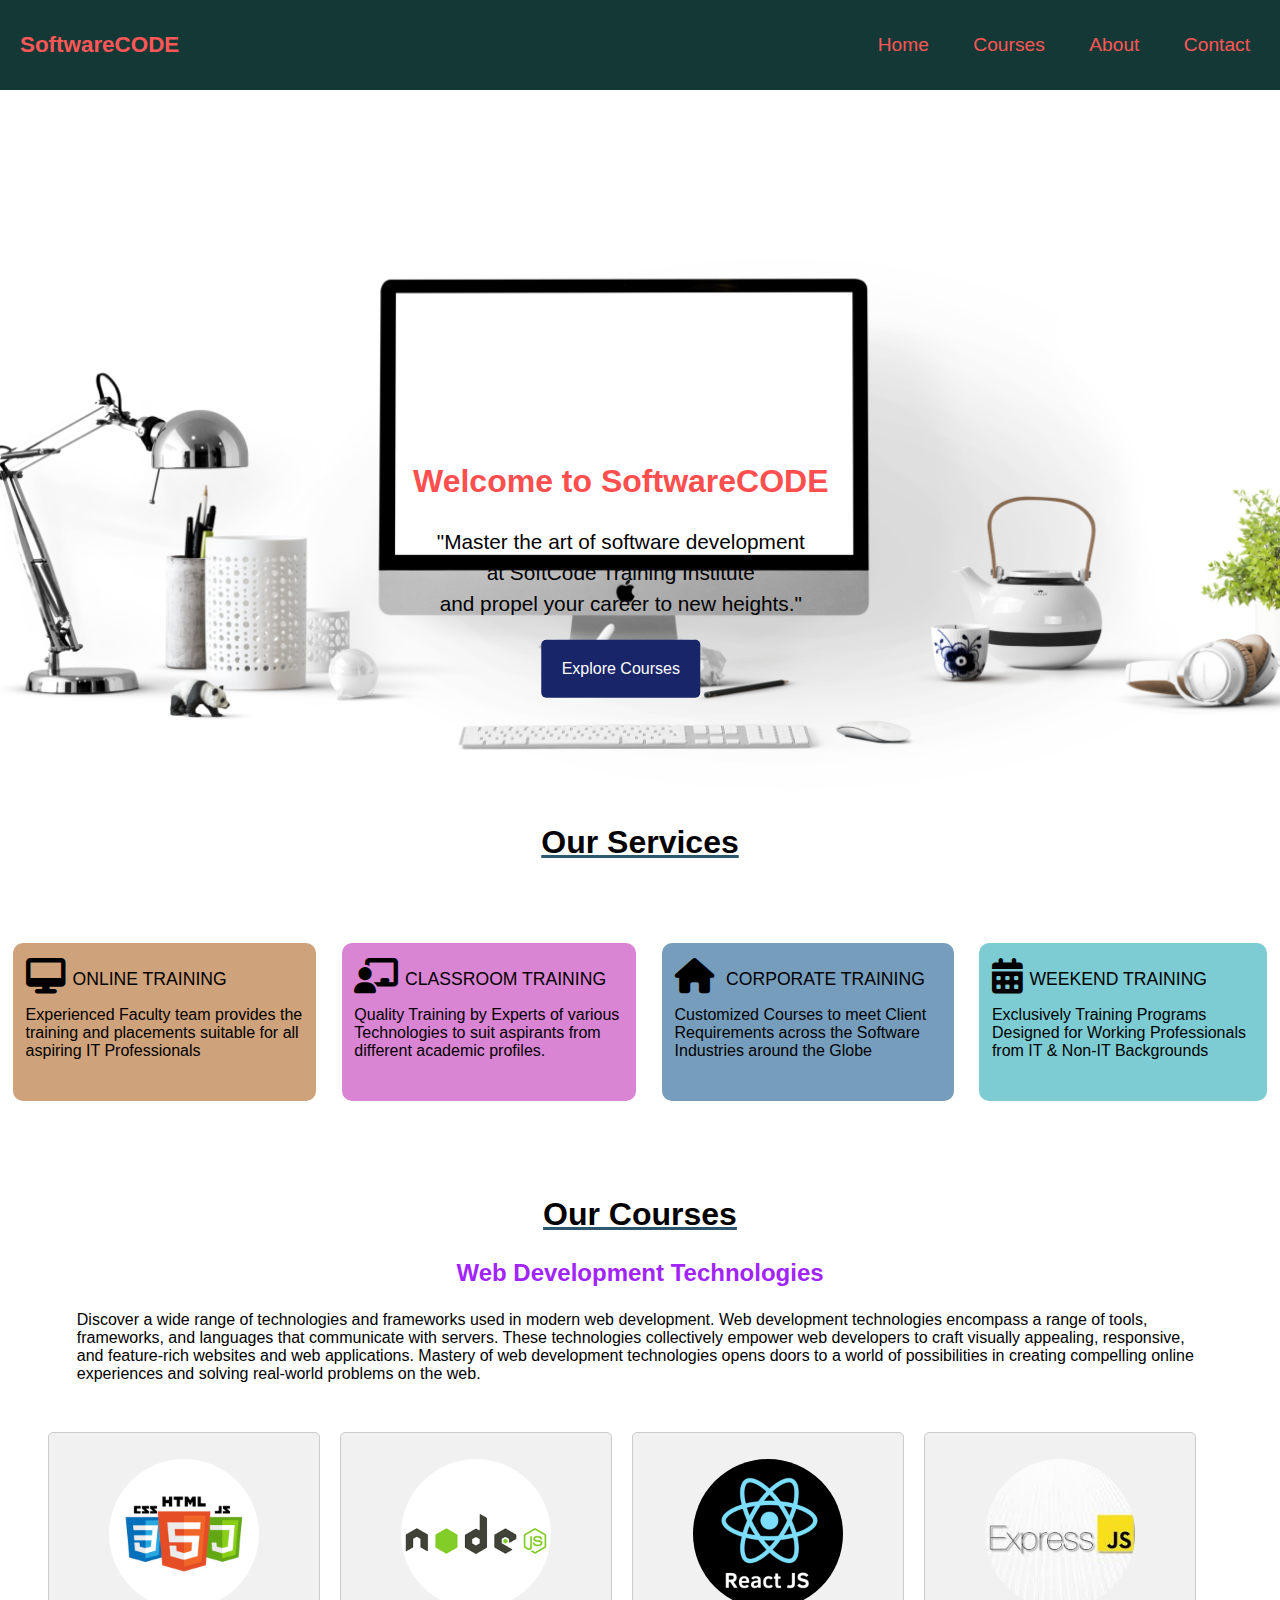
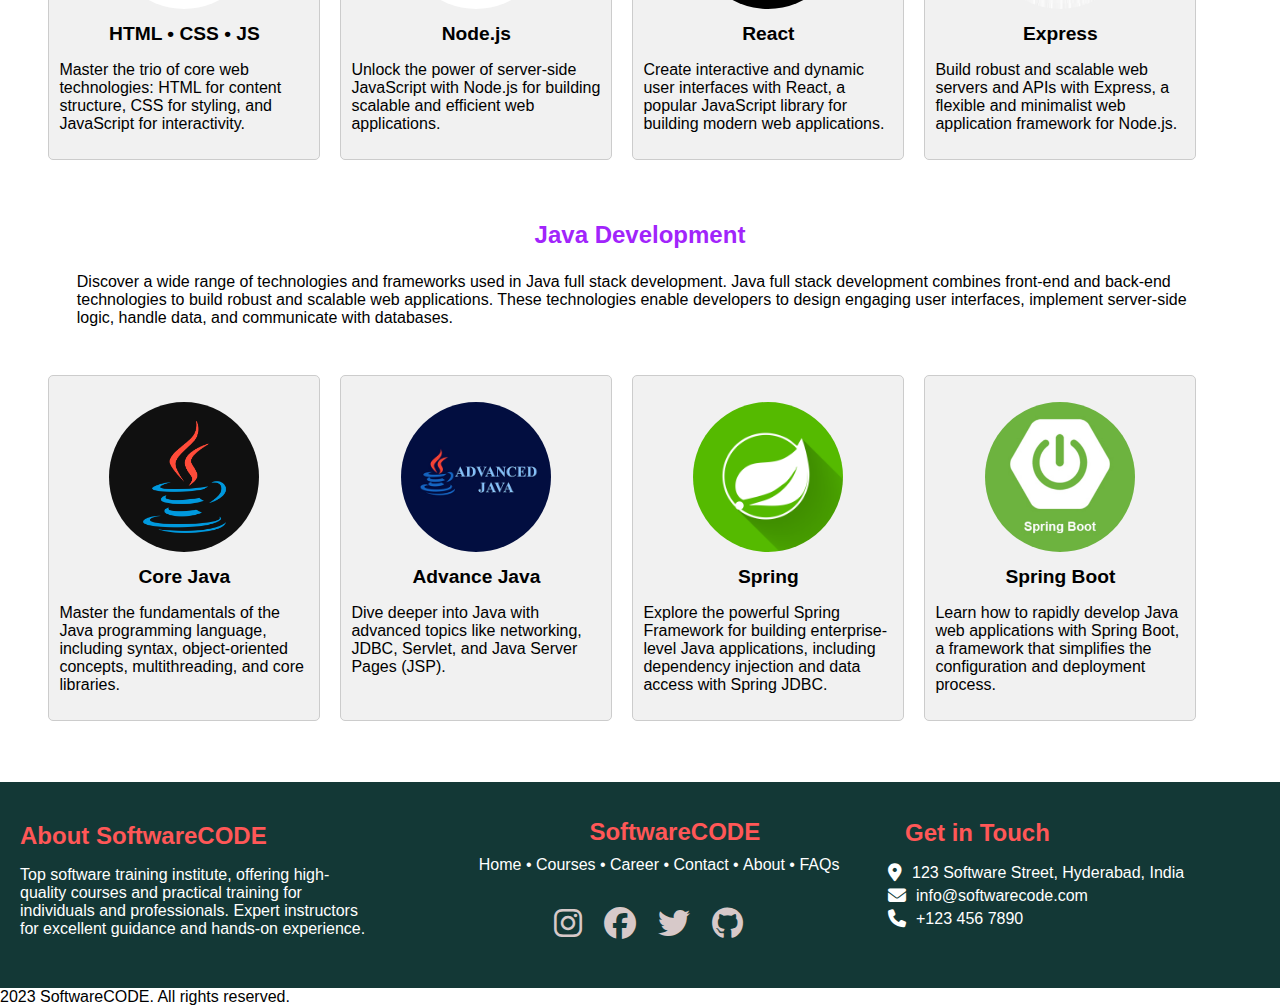
<file: landingPage/index.html>
<!DOCTYPE html>
<html lang="en">
<head>
  <meta charset="UTF-8">
  <meta name="viewport" content="width=device-width, initial-scale=1.0">
  <title>SoftwareCODE - Software Training Institute</title>
  <link rel="stylesheet" href="https://cdnjs.cloudflare.com/ajax/libs/font-awesome/6.4.0/css/all.min.css">
  <link rel="stylesheet" href="assets/css/style.css">
</head>
<body>
  <header>
    <div class="container">
      <h1 class="logo">SoftwareCODE</h1>
      <nav>
        <ul class="navbar">
          <li><a href="#home">Home</a></li>
          <li><a href="#courses">Courses</a></li>
          <li><a href="#about">About</a></li>
          <li><a href="#contact">Contact</a></li>
        </ul>
      </nav>
    </div>
  </header>

  <div id="home">
    <div class="main-content">
      <h2>Welcome to SoftwareCODE</h2>
      <p>"Master the art of software development<br> at SoftCode Training Institute <br>and propel your career to new heights."</p>
      <a href="#courses" class="button">Explore Courses</a>
    </div>
    <div class="bg">
      <img src="assets/images/bg.jpg.jpg" style="width: 100%; height: 100%;"/>
    </div>
  </div>

  <section>
    <h2>Our Services</h2>
    <div class="info">
      <div class="info-card">
        <i class="fa-solid fa-desktop fa-xl"></i><span class="heading" >ONLINE TRAINING</span>
        <p>Experienced Faculty team provides the training and placements suitable for all aspiring IT Professionals</p>
      </div>
      <div class="info-card">
        <i class="fa-solid fa-chalkboard-user fa-xl"></i><span class="heading" >CLASSROOM TRAINING</span>
        <p>Quality Training by Experts of various Technologies to suit aspirants from different academic profiles.</p>
      </div>
      <div class="info-card">
        <i class="fa-solid fa-house fa-xl"></i><span class="heading" > CORPORATE TRAINING</span>
        <p>Customized Courses to meet Client Requirements across the Software Industries around the Globe</p>
      </div>
      <div class="info-card">
        <i class="fa-solid fa-calendar-days fa-xl"></i><span class="heading" >WEEKEND TRAINING</span>
        <p>Exclusively Training Programs Designed for Working Professionals from IT & Non-IT Backgrounds</p>
      </div>
    </div>
  </section>

  <section>
    <div class="web">
      <div class="web-intro">
        <h2>Our Courses</h2>
      </div>
      <div class="web-contents">
        <h3>Web Development Technologies</h3>
        <p>Discover a wide range of technologies and frameworks used in modern web development.
          Web development technologies encompass a range of tools, frameworks, and languages that
          communicate with servers. These technologies collectively empower web developers to craft
          visually appealing, responsive, and feature-rich websites and web applications. Mastery of
          web development technologies opens doors to a world of possibilities in creating compelling
          online experiences and solving real-world problems on the web.</p>
      </div>
      <div class="web-cards">
        <div class="card html-css-js">
          <figure>
            <img src="assets/images/htmlcssjs-overview.png" alt="HTML, CSS, and JavaScript">
            <figcaption>HTML &#x2022; CSS &#x2022; JS</figcaption>
          </figure>
          <p>Master the trio of core web technologies: HTML for content structure, CSS for styling, and JavaScript for interactivity.</p>
        </div>
        <div class="card nodejs">
          <figure>
            <img src="assets/images/node js.png" alt="Node.js">
            <figcaption>Node.js</figcaption>
          </figure>
          <p>Unlock the power of server-side JavaScript with Node.js for building scalable and efficient web applications.</p>
        </div>
        <div class="card react">
          <figure>
            <img src="assets/images/reactjs-img.webp" alt="React">
            <figcaption>React</figcaption>
          </figure>
          <p>Create interactive and dynamic user interfaces with React, a popular JavaScript library for building modern web applications.</p>
        </div>
        <div class="card express">
          <figure>
            <img src="assets/images/expressjs.jpg" alt="Express">
            <figcaption>Express</figcaption>
          </figure>
          <p>Build robust and scalable web servers and APIs with Express, a flexible and minimalist web application framework for Node.js.</p>
        </div>
      </div>
      
    </div>
  </section>

  <section>
    <div class="web">
      <div class="web-contents">
        <h3>Java Development</h3>
        <p>Discover a wide range of technologies and frameworks used in Java full stack development. Java full stack development combines front-end and back-end technologies to build robust and scalable web applications. These technologies enable developers to design engaging user interfaces, implement server-side logic, handle data, and communicate with databases.</p>
      </div>
      <div class="web-cards">
        <div class="card core java">
          <figure>
            <img src="assets/images/core java.png" alt="HTML, CSS, and JavaScript">
            <figcaption>Core Java</figcaption>
          </figure>
          <p>Master the fundamentals of the Java programming language, including syntax, object-oriented concepts, multithreading, and core libraries.</p>
        </div>
        <div class="card adv java">
          <figure>
            <img src="assets/images/adv java.jpg" alt="Node.js">
            <figcaption>Advance Java</figcaption>
          </figure>
          <p>Dive deeper into Java with advanced topics like networking, JDBC, Servlet, and Java Server Pages (JSP).</p>
        </div>
        <div class="card spring">
          <figure>
            <img src="assets/images/spring1.png" alt="React">
            <figcaption>Spring</figcaption>
          </figure>
          <p>Explore the powerful Spring Framework for building enterprise-level Java applications, including dependency injection and data access with Spring JDBC.</p>
        </div>
        <div class="card springboot">
          <figure>
            <img src="assets/images/springboot.webp" alt="Express">
            <figcaption>Spring Boot</figcaption>
          </figure>
          <p>Learn how to rapidly develop Java web applications with Spring Boot, a framework that simplifies the configuration and deployment process.</p>
        </div>
      </div>
    </div>
</section>

<footer>
  <div class="about">
    <h2>About SoftwareCODE</h2>
    <p>Top software training institute, offering high-quality courses and practical training for individuals and professionals. Expert instructors for excellent guidance and hands-on experience.</p>
  </div>
  <div class="leftbox">
    <h1 class="logo">SoftwareCODE</h1>
    <a href="#">Home</a> &#x2022;
    <a href="#">Courses</a> &#x2022;
    <a href="#">Career</a> &#x2022;
    <a href="#">Contact</a> &#x2022;
    <a href="#">About</a> &#x2022;
    <a href="#">FAQs</a>
    <div class="social-icons">
      <a href="#instagram"><i class="fab fa-instagram"></i></a>
      <a href="#facebook"><i class="fab fa-facebook"></i></a>
      <a href="#twitter"><i class="fab fa-twitter"></i></a>
      <a href="#github"><i class="fab fa-github"></i></a>
    </div>
  </div>
  <div class="contact-info">
    <h3>Get in Touch</h3>
    <ul>
      <li>
        <i class="fas fa-map-marker-alt"></i>
        <span>123 Software Street, Hyderabad, India</span>
      </li>
      <li>
        <i class="fas fa-envelope"></i>
        <span>info@softwarecode.com</span>
      </li>
      <li>
        <i class="fas fa-phone"></i>
        <span>+123 456 7890</span>
      </li>
    </ul>
  </div>
</footer>
<div>2023 SoftwareCODE. All rights reserved.</div>
</body>
</html>
</file>
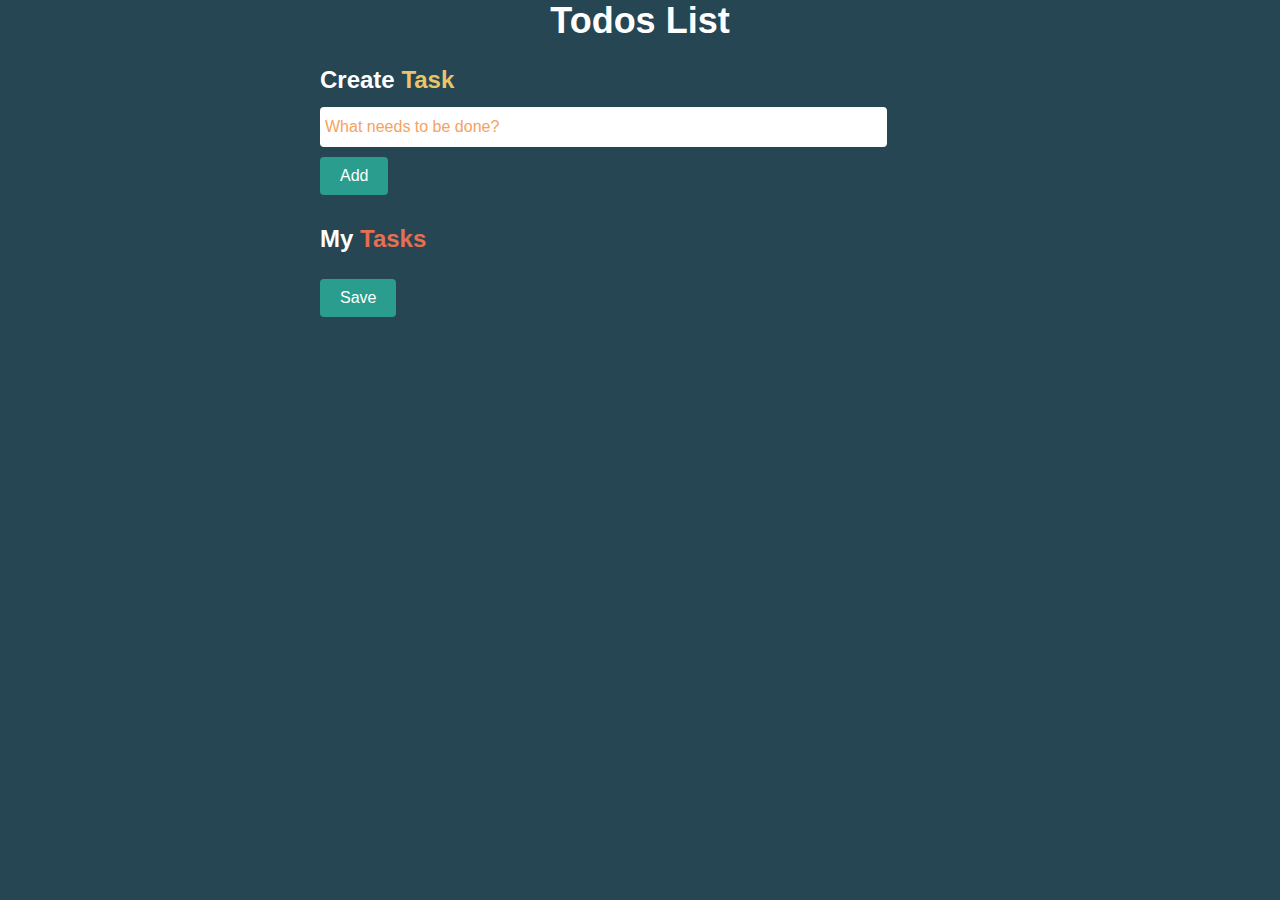
<file: ToDoList/index.html>
<!DOCTYPE html>
<html lang="en">
<head>
  <meta charset="UTF-8">
  <meta name="viewport" content="width=device-width, initial-scale=1.0">
  <title>SoftwareCODE - Software Training Institute</title>
  <link rel="stylesheet" href="https://cdnjs.cloudflare.com/ajax/libs/font-awesome/6.4.0/css/all.min.css">
  <link rel="stylesheet" href="assets/css/style.css">
</head>
<body>
  <div class="todos-bg">
    <div class="container">
      <div class="row">
        <div class="column">
          <h1 class="heading">Todos List</h1>
          <h1 class="create-task-heading">
            Create <span class="create-task-heading-subpart">Task</span>
          </h1>
          <input
            type="text"
            id="todoUserInput"
            class="todo-user-input"
            placeholder="What needs to be done?"
          />
          <br/>
          <button class="button" id="addTodoButton">Add</button>
          <h1 class="todo-items-heading">
            My <span class="todo-items-heading-subpart">Tasks</span>
          </h1>
          <ul class="todo-items-container" id="todoItemsContainer"></ul>
          <button class="button" id="saveTodoButton">Save</button>
        </div>
      </div>
    </div>
  </div>


<script src="assets/js/script.js"></script>
</body>
</html>
</file>
<file: landingPage/assets/css/style.css>
/* Add your custom styles here */
body {
    margin: 0;
    font-family: Arial, sans-serif;
  }
  
  .container {
    display: flex;
    flex-direction: row;
    justify-content:space-between ;
    align-items: center;
    width: 100%;
    height: 10vh;
  }
  
  header {
    background-color: #133836;
    color: #ff5757;
  }
  
  .logo {
    font-size: 1.4em;
    padding-left: 20px;
    color:#ff5757;

  }
  
  .navbar {
    list-style: none;
    margin: 0;
    padding: 0;
  }
  
  .navbar li {
    display: inline-block;
    margin-right: 10px;
    padding-right: 20px;
  }
  
  .navbar li a {
    text-decoration: none;
    color: #ff5757;
    margin-left: 10px;
    font-size: 1.2em;
    
  }
  .navbar li a:hover{
    
      color: rgb(23, 224, 231);
      text-decoration: underline;
    }

    .home {
      position: relative;
    }
  .button:hover{
        background-color: #a124fb;
    }
    .main-content {
      position: absolute;
      top: 63%;
      left: 48.5%;
      transform: translate(-50%, -50%);
      z-index: 1;
      text-align: center;
    }
    
    .bg {
      position: relative;
    }
    
    .bg img {
      width: 100%;
      height: 100%;
      object-fit: cover;
    }
    
    .main-content h2{
      text-align: center;
      font-size: 2em;
      color: #ff4e4e;
    }
    
    .main-content p{
      line-height: 1.5;
      text-align: center;
      font-size: 1.3em;
    }
    
  .section p {
    font-size: 18px;
    margin-bottom: 20px;
  }
  
  .button {
    display: inline-block;
    background-color: #182568;
    color: #fff;
    padding: 20px 20px;
    text-decoration: none;
    border-radius: 5px;
  }

  /* info */
  section h2{
    text-align: center;
    font-size: 2em;
    text-decoration:3px underline #2e5770;
  }
  .info{
    display: flex;
    flex-direction: row;
    align-items: center;
    height: 30vh;
    width: 100%;

  }
  .info .info-card {
    margin: 0 1%;
    text-align: left;
    padding: 2% 1%;
    border-radius: 10px;
  }
  .info .info-card i{
    margin-right: 2.5%;
    font-size: 2.2em;
  }
  .info .info-card span{
    font-size: 1.1em;    
  }
  .info .info-card:nth-child(1){
    background-color: #cea27b;
  }
  .info .info-card:nth-child(2){
    background-color: #da85d3;
  }
  .info .info-card:nth-child(3){
    background-color: #769ebc;
  }
  .info .info-card:nth-child(4){
    background-color: #7eccd3;
  }


  .web{
    margin: 3% 0;
    
  }
  .web-intro{
    padding: 0px;
    margin: 0px;
  }
  .web-intro h3{
    text-align: center;
  }
  .web-intro p{
    text-align: center;
  }
  .web-contents{
    padding: 0px;
    margin: 0 6%;
    color: #a124fb;
  }
  .web-contents h3{
    text-align: center;
    font-size: 1.5em;
    margin-top: 15px;

  }
  .web-contents p{
    color: #000000;
    margin: 0;
    padding: 0%;
  }
  .web-cards {
    display: flex;
    flex-wrap: wrap;
    margin: 2% 2%;
    text-align: left;
    padding: 1% 1%;
    border-radius: 10px;
  }
  
  .web-cards .card {
    width: 250px;
    margin: 10px;
    padding: 10px;
    border: 1px solid #ccc;
    border-radius: 5px;
    text-align: center;
    background-color: #f1f1f1;
  }
  
  .web-cards .card img {
    width: 150px;
    height: 150px;
    object-fit: cover;
    border-radius: 50%;
    margin-bottom: 10px;
  }
  
  .web-cards .card figcaption {
    font-weight: bold;
    font-size: 1.2em;
    
  }
  
  .web-cards .card p {
    color: black;
    text-align: left;
    word-wrap: normal;
    font-size: 1em;
  }
  /* .web .button button{
    background-color: #7eccd3;
    text-align: center;
    position: absolute;
    left:50%;
    padding: 10px 20px;
    border-radius: 6px;
    border: none;
    font-size: 1.1em;
    font-weight: 1em;
    
    } */
    section button:hover{
      transform: scale(1.2);
      background-color: #d423ab;
    }
  

  /* footer */
  footer {
    background-color: #133836;
    color: #fff;
    padding: 20px;
    display: flex;
    flex-wrap: wrap;
    justify-content: space-between;
  }
  
  .about {
    flex-basis: 34%;
    margin-bottom: 20px;
  }
  
  .about h2 {
    font-size: 24px;
    margin-bottom: 10px;
    color: #ff5757;
    text-align: start;
  }
  
  .about p {
    font-size: 16px;
    margin-bottom: 10px;
    width: 84%;

  }
  
  .leftbox {
    flex-basis: 30%;
    margin-bottom: 20px;

  }
  
  .leftbox .logo {
    font-size: 24px;
    margin-bottom: 10px;
    color: #ff5757;
    text-align: center;

  }
  
  .leftbox a {
    display: inline-block;
    color: #fff;
    text-decoration: none;
    margin-bottom: 5px;
  }
  
  .contact-info {
    flex-basis: 20%;
    margin-bottom: 20px;
    flex-basis: 30%;
    
  }
  
  .contact-info h3 {
    font-size: 24px;
    margin-bottom: 10px;
    color: #ff5757;
    margin: 17px;
  }
  
  .contact-info ul {
    list-style: none;
    padding: 0;
    margin: 0;
  }
  
  .contact-info ul li {
    display: flex;
    align-items: center;
    margin-bottom: 5px;
  }
  
  .contact-info ul li i {
    margin-right: 10px;
    font-size: 18px;
  }
  
  .contact-info ul li span {
    font-size: 16px;
  }
  .social-icons {
    margin: 5% 4% 0 18%;
  }
  
  .social-icons a{
    display: inline-block;
    margin:3% 3%;
    color: #333;
    font-size: 20px;
    transition: color 0.3s;

  }
  .social-icons a i{
    color:#d7c9c9;
    font-size: 1.6em;
  }
  
  .social-icons a i:hover {
    transform: scale(1.4);
  }
  
  .social-icons a[href*="instagram"] i:hover {
    color: #f736f7; /* insta - Blue */
  }
  .social-icons a[href*="facebook"] i:hover {
    color: #2b62d7; /* Facebook - Blue */
  }
  
  .social-icons a[href*="twitter"] i:hover  {
    color: #1da1f2; /* Twitter - Blue */
  }
  
  .social-icons a[href*="github"] i:hover  {
    color: #ffdb27; /* GitHub - Default Color */
  }
</file>
<file: ToDoList/assets/css/style.css>
:root {
  --charcoal: #264653ff;
  --persian-green: #2a9d8fff;
  --saffron: #e9c46aff;
  --sandy-brown: #f4a261ff;
  --burnt-sienna: #e76f51ff;
}

body {
  font-family: Arial, sans-serif;
  background-color: var(--charcoal);
  color: white;
  margin: 0;
  padding: 0;
}

.container {
  display: flex;
  justify-content: center;
  width: 100%;
  height: 100vh;
}
.row{
  width: 50%;
}

.heading {
  font-size: 36px;
  margin-top: 0;
  text-align: center;
}

.create-task-heading {
  font-size: 24px;
  margin: 0;
}

.create-task-heading-subpart {
  color: var(--saffron);
}

.todo-user-input {
  width: 87%;
  height: 30px;
  padding: 5px;
  border: none;
  border-radius: 4px;
  margin-top: 2%;
  font-size: 16px;
  outline: none; 
}

.todo-user-input::placeholder {
  color: var(--sandy-brown);
}

.button {
  padding: 10px 20px;
  background-color: var(--persian-green);
  color: white;
  border: none;
  border-radius: 4px;
  font-size: 16px;
  cursor: pointer;
  margin-top: 10px;
}

.button:hover {
  background-color: #249c56ff; /* Darker shade on hover */
}

.todo-items-heading {
  font-size: 24px;
  margin-top: 30px;
}

.todo-items-heading-subpart {
  color: var(--burnt-sienna);
}

.todo-items-container {
  list-style-type: none;
  padding: 0;
  max-width: 570px;
  margin: 0 0; 
  background-color: #333333;
  border-radius: 4px;
  box-shadow: 0 2px 4px rgba(0, 0, 0, 0.4); /* Add shadow */
}

.todo-item-container {
  display: grid;
  grid-template-columns: 30px 450px 30px; /* Use 1fr to fill remaining space */
  gap: 1rem;
  border-bottom: 2px solid var(--burnt-sienna);
  align-items: center;
  padding: 10px;
}

.checkbox-input {
  margin-right: 10px;
  cursor: pointer;
  width: 20px;
  height: 20px;
  padding: 0;
}

.checkbox-label {
  cursor: pointer;
  font-size: 16px;
  display: inline-block;
  padding-top: 3%;
  word-wrap: normal;
  padding-bottom: 0;
  color: white;
}

.checked {
  text-decoration: line-through;
}

.delete-icon-container {
  margin-left: auto;
  cursor: pointer;
  display: flex;
  align-items: center;
  width: 20px;
  font-size: 1.3rem;
  padding-top: 0;
}

.delete-icon {
  color: var(--sandy-brown);
  align-items: center;
  height: 20px;
}

.delete-icon:hover {
  color: var(--burnt-sienna);
}
</file>
